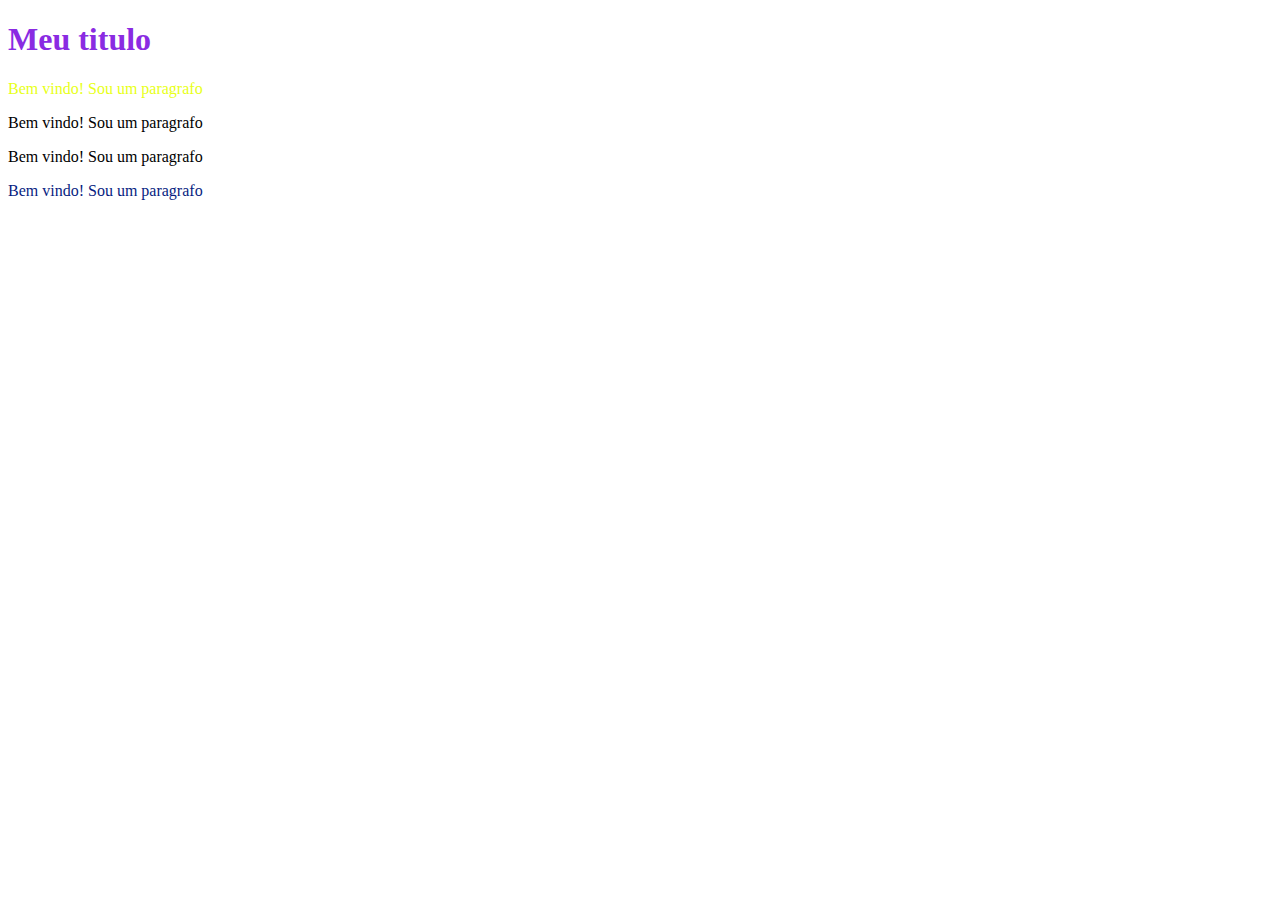
<file: index.html>
<!DOCTYPE html>
<html lang="pt-BR">
    <link rel="stylesheet" href="estilo.css">
    <style>

    </style>
<head>
  <title>Repositorio</title>
</head>
<body>
    <h1 style="color:blueviolet">Meu titulo</h1>

    <p class= "bomdia"> Bem vindo! Sou um paragrafo </p>

    <p class= "boanoite"> Bem vindo! Sou um paragrafo </p>

    <p class="externa"> Bem vindo! Sou um paragrafo </p>
    
    <p style="color:rgb(7, 29, 129)"> Bem vindo! Sou um paragrafo </p>

</body>
</html>
</file>
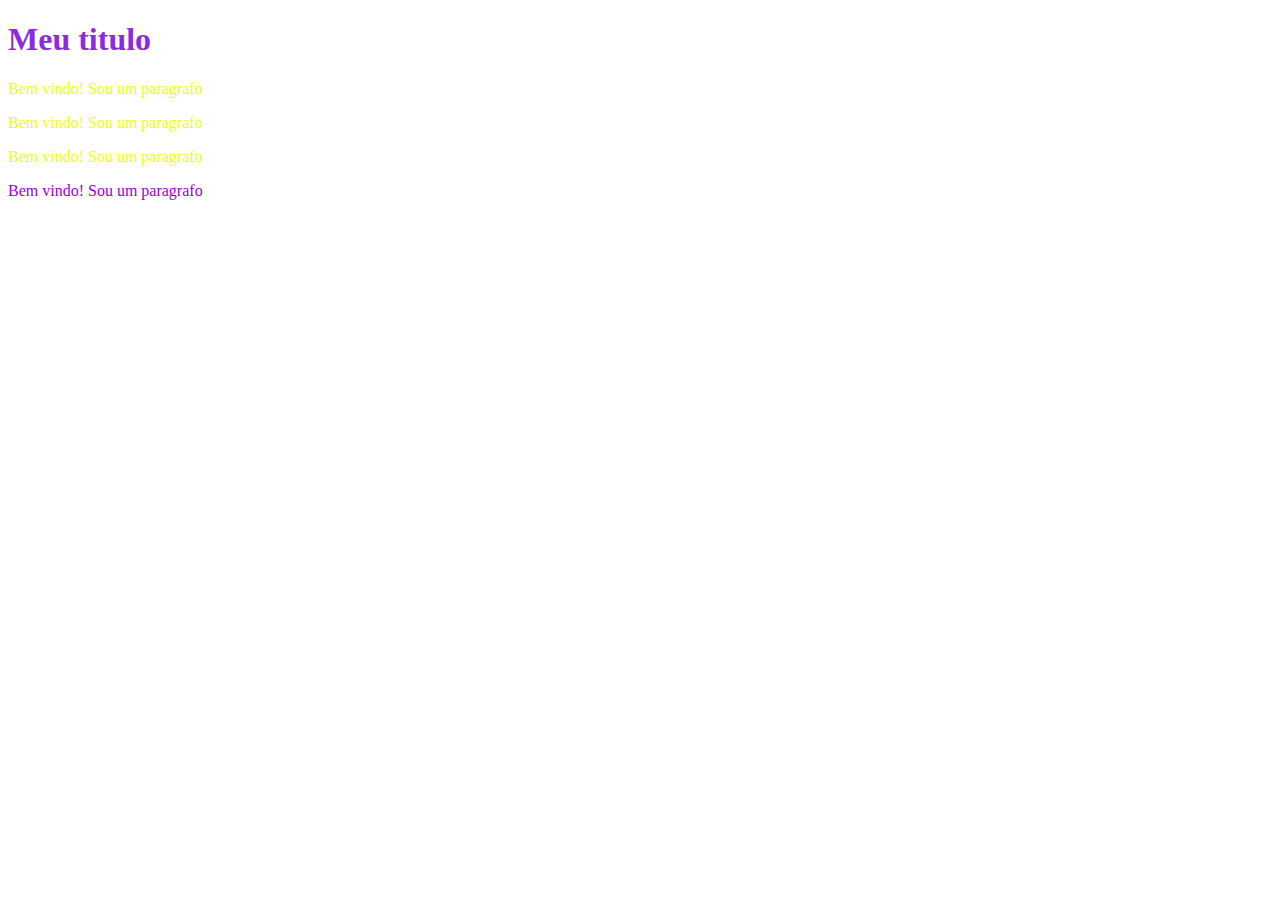
<file: pagina1.html>
<!DOCTYPE html>
<html lang="en">
<head>
  <meta charset="UTF-8">
  <meta name="viewport" content="width=device-width, initial-scale=1.0">
  <link rel="stylesheet" href="./estilo.css">
  
</head>
<body>

  <title>Teste</title>

  <h1 style="color:blueviolet">Meu titulo</h1>

  <p class= "bomdia"> Bem vindo! Sou um paragrafo </p>

  <p class= "bomdia"> Bem vindo! Sou um paragrafo </p>

  <p class="bomdia"> Bem vindo! Sou um paragrafo </p>
  
  <p style="color:rgb(151, 0, 220)"> Bem vindo! Sou um paragrafo </p>
</body>
</html>
</file>
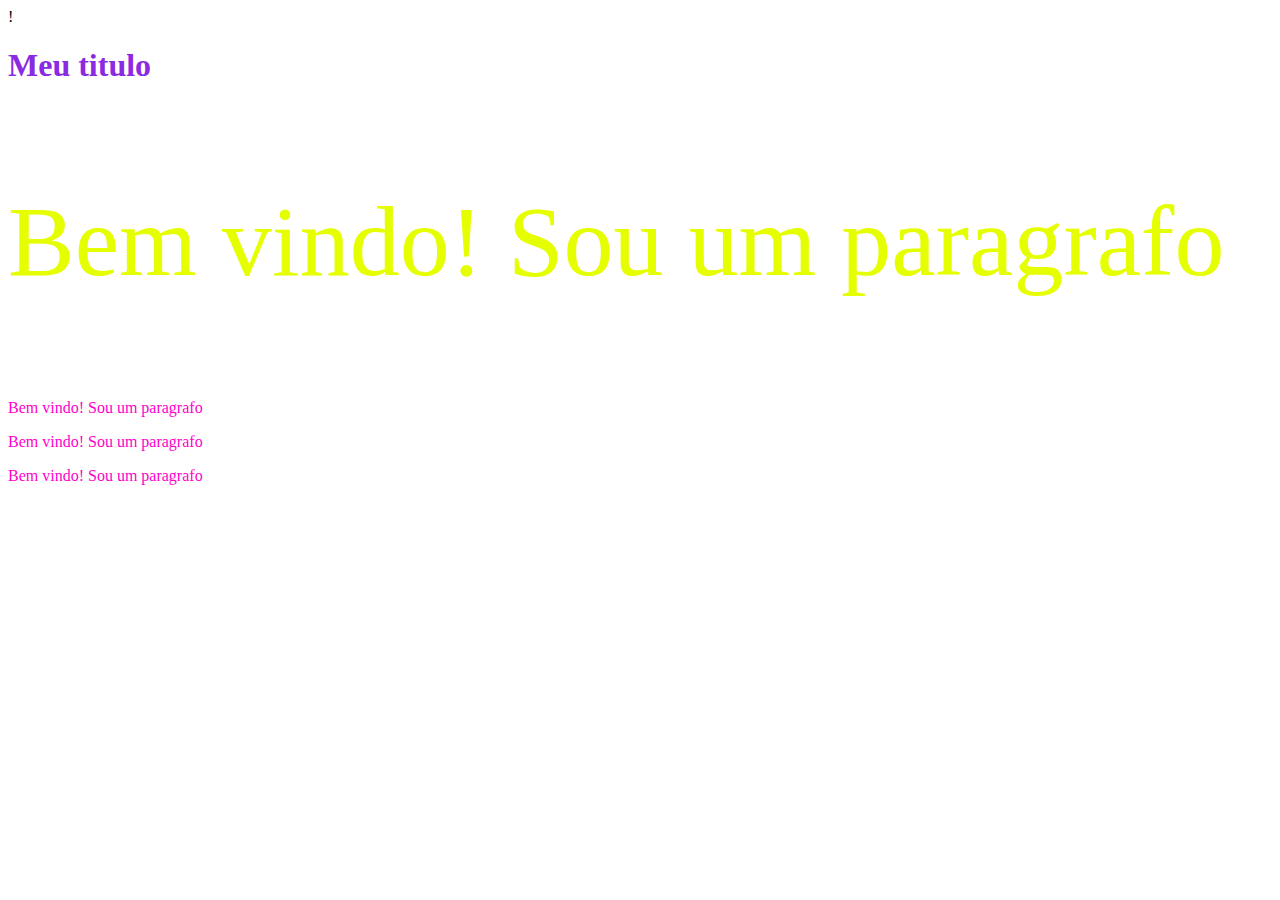
<file: pagina2.html>
!<!DOCTYPE html>
<html lang="pt-BR">
    <style>
        .bomdia{
            color:rgb(229, 255, 0);
            font-weight: 500;
            font-size:100px; 
        }
        .boanoite {
            color:rgb(255, 0, 204);
        }

    </style>
<head>
  <title>Repositorio 2</title>
</head>
<body>
    <h1 style="color:blueviolet">Meu titulo</h1>

    <p class= "bomdia"> Bem vindo! Sou um paragrafo </p>

    <p class= "boanoite"> Bem vindo! Sou um paragrafo </p>

    <p class= "boanoite"> Bem vindo! Sou um paragrafo </p>
    
    <p class= "boanoite"> Bem vindo! Sou um paragrafo </p>

</body>
</html>
</file>
<file: estilo.css>
.bomdia  {
    color:rgb(232, 255, 24);
}
</file>
